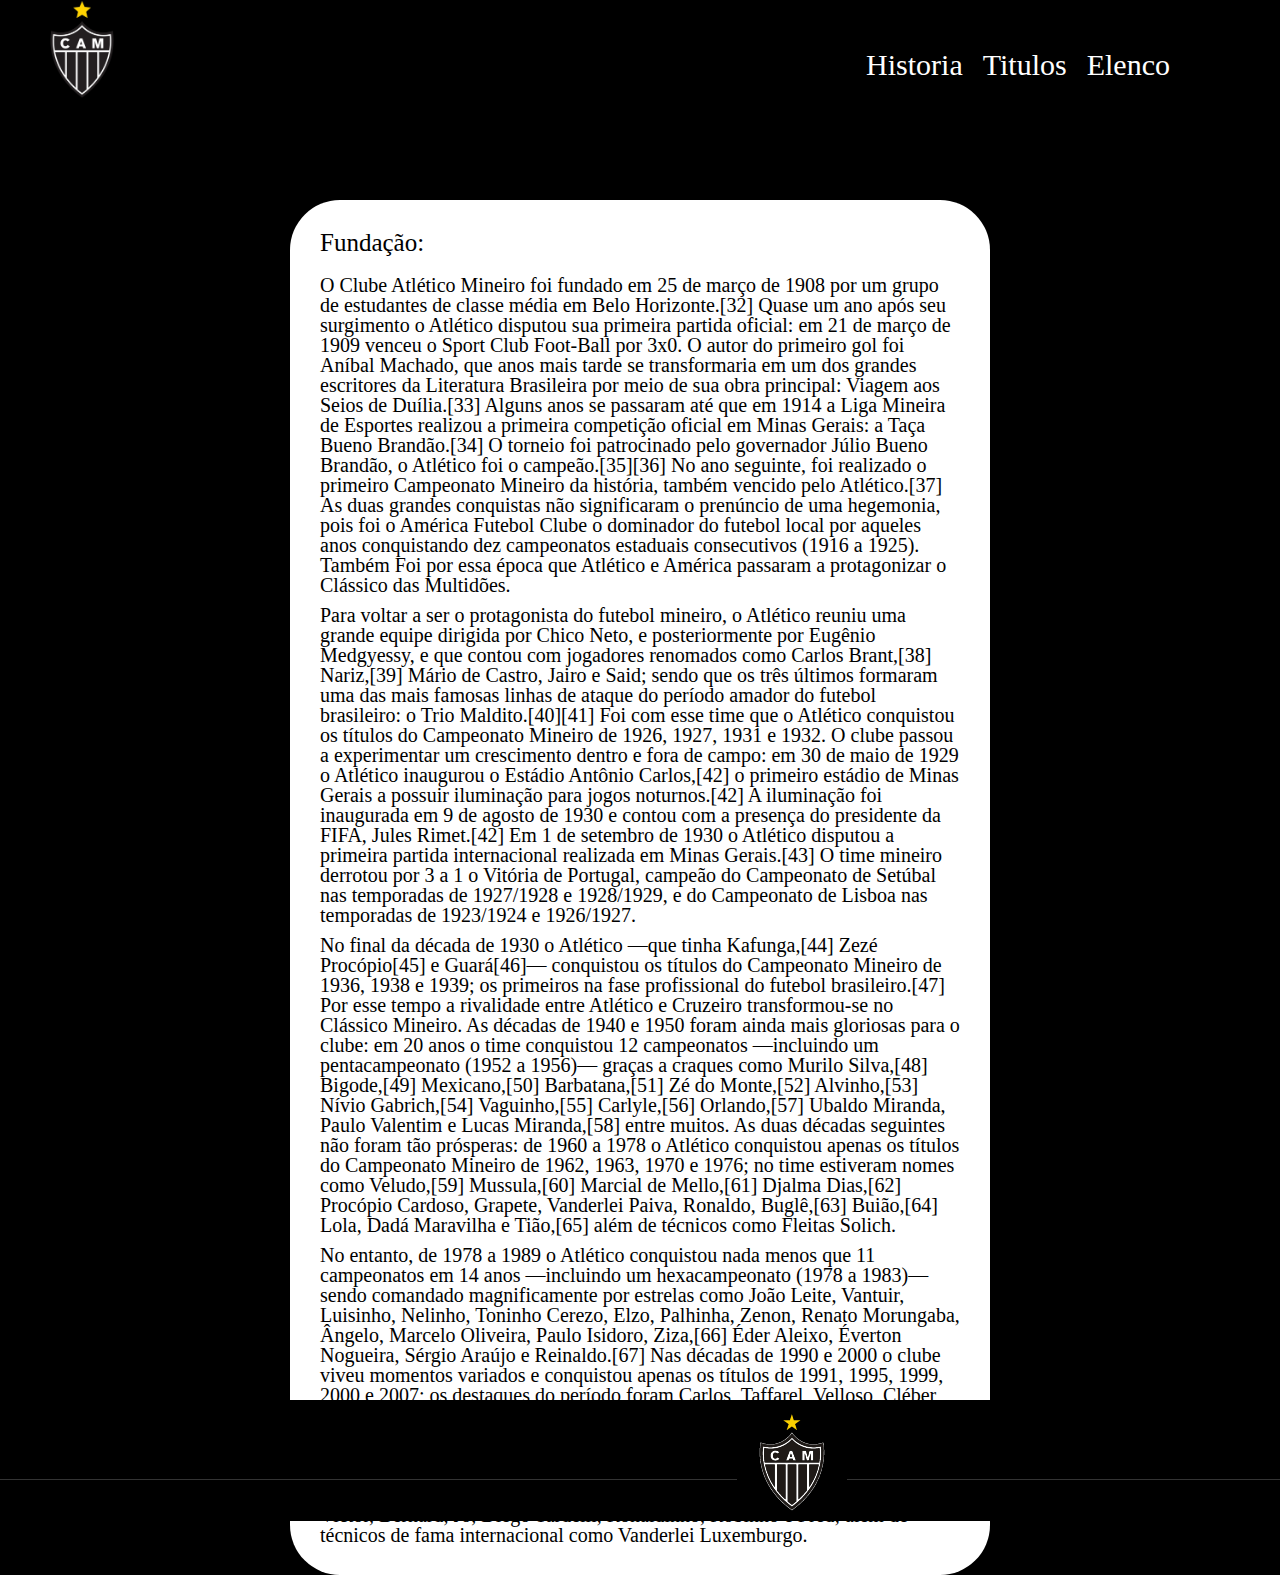
<file: index.html>
<!DOCTYPE html>
<html lang="pt-br">
    <head>
        <meta charset="UTF-8">
        <title>Galo Doido</title>
        <link rel="stylesheet" href="reset.css">
        <link rel="stylesheet" href="style.css">
    </head>

    <body>
        <header>
            <div class="box">
                <h1><img src="escudo.png"></h1>
                <nav>
                    <ul class="navigation">
                        <li class="items-navigation"><a href="index.html">Historia</a></li>
                        <li class="items-navigation"><a href="titulos.html">Titulos</a></li>
                        <li class="items-navigation"><a href="elenco.html">Elenco</a></li>
                    </ul>
                </nav>
            </div>
        </header>
        
        <main>
            <div class="main">
                <h2>Fundação:</h2>
                <p>O Clube Atlético Mineiro foi fundado em 25 de março de 1908 por um grupo de estudantes de classe média em Belo Horizonte.[32] Quase um ano após seu surgimento o Atlético disputou sua primeira partida oficial: em 21 de março de 1909 venceu o Sport Club Foot-Ball por 3x0. O autor do primeiro gol foi Aníbal Machado, que anos mais tarde se transformaria em um dos grandes escritores da Literatura Brasileira por meio de sua obra principal: Viagem aos Seios de Duília.[33] Alguns anos se passaram até que em 1914 a Liga Mineira de Esportes realizou a primeira competição oficial em Minas Gerais: a Taça Bueno Brandão.[34] O torneio foi patrocinado pelo governador Júlio Bueno Brandão, o Atlético foi o campeão.[35][36] No ano seguinte, foi realizado o primeiro Campeonato Mineiro da história, também vencido pelo Atlético.[37] As duas grandes conquistas não significaram o prenúncio de uma hegemonia, pois foi o América Futebol Clube o dominador do futebol local por aqueles anos conquistando dez campeonatos estaduais consecutivos (1916 a 1925). Também Foi por essa época que Atlético e América passaram a protagonizar o Clássico das Multidões.</p>
                <p>Para voltar a ser o protagonista do futebol mineiro, o Atlético reuniu uma grande equipe dirigida por Chico Neto, e posteriormente por Eugênio Medgyessy, e que contou com jogadores renomados como Carlos Brant,[38] Nariz,[39] Mário de Castro, Jairo e Said; sendo que os três últimos formaram uma das mais famosas linhas de ataque do período amador do futebol brasileiro: o Trio Maldito.[40][41] Foi com esse time que o Atlético conquistou os títulos do Campeonato Mineiro de 1926, 1927, 1931 e 1932. O clube passou a experimentar um crescimento dentro e fora de campo: em 30 de maio de 1929 o Atlético inaugurou o Estádio Antônio Carlos,[42] o primeiro estádio de Minas Gerais a possuir iluminação para jogos noturnos.[42] A iluminação foi inaugurada em 9 de agosto de 1930 e contou com a presença do presidente da FIFA, Jules Rimet.[42] Em 1 de setembro de 1930 o Atlético disputou a primeira partida internacional realizada em Minas Gerais.[43] O time mineiro derrotou por 3 a 1 o Vitória de Portugal, campeão do Campeonato de Setúbal nas temporadas de 1927/1928 e 1928/1929, e do Campeonato de Lisboa nas temporadas de 1923/1924 e 1926/1927.</p>
                <p>No final da década de 1930 o Atlético —que tinha Kafunga,[44] Zezé Procópio[45] e Guará[46]— conquistou os títulos do Campeonato Mineiro de 1936, 1938 e 1939; os primeiros na fase profissional do futebol brasileiro.[47] Por esse tempo a rivalidade entre Atlético e Cruzeiro transformou-se no Clássico Mineiro. As décadas de 1940 e 1950 foram ainda mais gloriosas para o clube: em 20 anos o time conquistou 12 campeonatos —incluindo um pentacampeonato (1952 a 1956)— graças a craques como Murilo Silva,[48] Bigode,[49] Mexicano,[50] Barbatana,[51] Zé do Monte,[52] Alvinho,[53] Nívio Gabrich,[54] Vaguinho,[55] Carlyle,[56] Orlando,[57] Ubaldo Miranda, Paulo Valentim e Lucas Miranda,[58] entre muitos. As duas décadas seguintes não foram tão prósperas: de 1960 a 1978 o Atlético conquistou apenas os títulos do Campeonato Mineiro de 1962, 1963, 1970 e 1976; no time estiveram nomes como Veludo,[59] Mussula,[60] Marcial de Mello,[61] Djalma Dias,[62] Procópio Cardoso, Grapete, Vanderlei Paiva, Ronaldo, Buglê,[63] Buião,[64] Lola, Dadá Maravilha e Tião,[65] além de técnicos como Fleitas Solich.</p>
                <p>No entanto, de 1978 a 1989 o Atlético conquistou nada menos que 11 campeonatos em 14 anos —incluindo um hexacampeonato (1978 a 1983)— sendo comandado magnificamente por estrelas como João Leite, Vantuir, Luisinho, Nelinho, Toninho Cerezo, Elzo, Palhinha, Zenon, Renato Morungaba, Ângelo, Marcelo Oliveira, Paulo Isidoro, Ziza,[66] Éder Aleixo, Éverton Nogueira, Sérgio Araújo e Reinaldo.[67] Nas décadas de 1990 e 2000 o clube viveu momentos variados e conquistou apenas os títulos de 1991, 1995, 1999, 2000 e 2007; os destaques do período foram Carlos, Taffarel, Velloso, Cléber, Caçapa, Galván, Mancini, Paulo Roberto, Doriva, Gallo, Gilberto Silva, Robert, Belletti, Lincoln, Gérson, Euller, Renaldo, Marques e Guilherme; além de Diego Alves, Danilinho e Éder Luís, responsáveis pelo título de 2007.[68] Na presente década, o Atlético conquistou os títulos do Campeonato Mineiro de 2010, 2012, 2013, 2015 e 2017; tendo em seu time grandes estrelas como Victor, Bernard, Jô, Diego Tardelli, Ronaldinho, Robinho e Fred; além de técnicos de fama internacional como Vanderlei Luxemburgo.</p>
            </div>
        </main>

        <footer>
            <img src="rodape.png">
        </footer>
    </body>
</html>
</file>
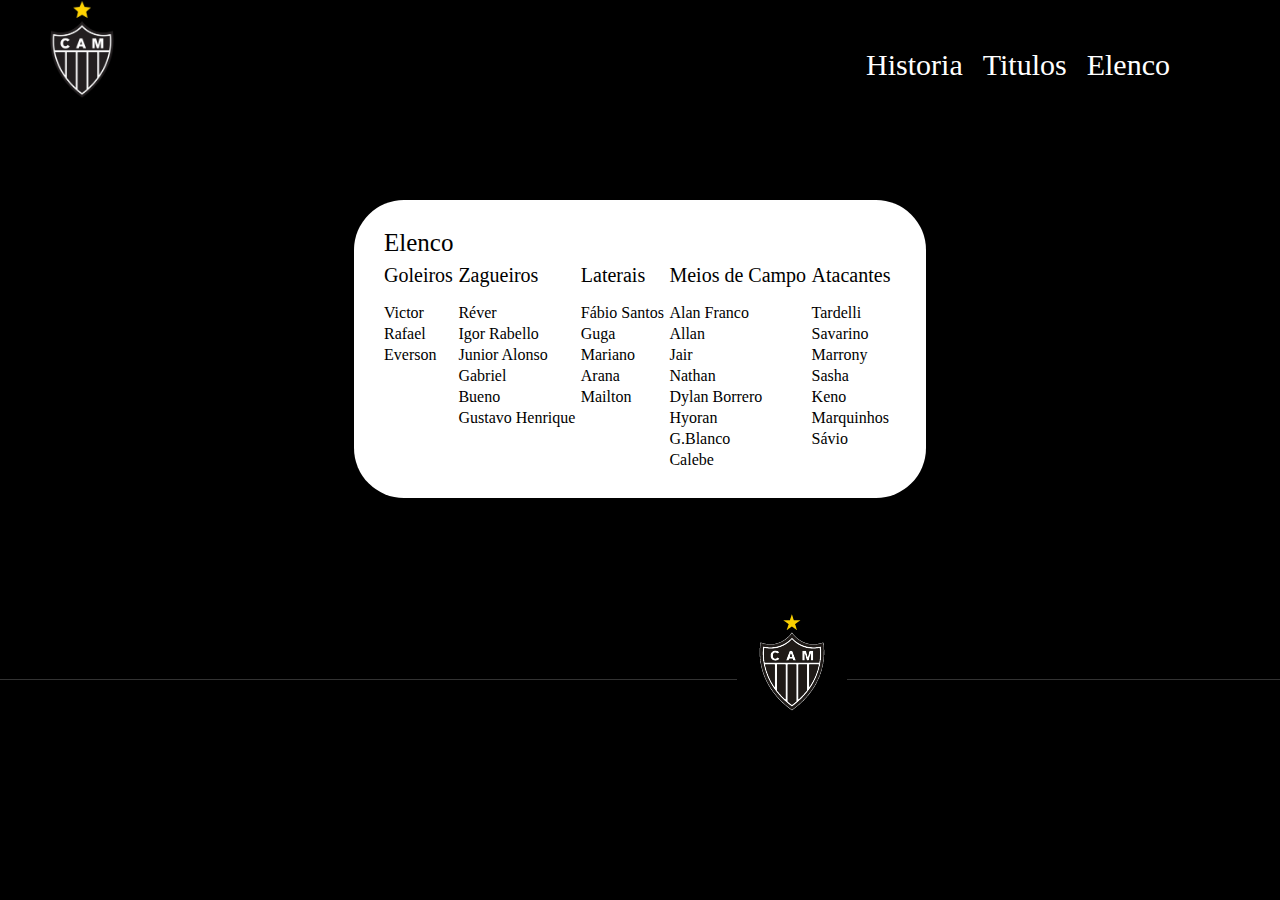
<file: elenco.html>
<!DOCTYPE html>
<html lang="pt-br">
    <head>
        <meta charset="UTF-8">
        <title>Galo Doido</title>
        <link rel="stylesheet" href="reset.css">
        <link rel="stylesheet" href="elenco.css">
    </head>

    <body>
        <header>
            <div class="box">
                <h1><img src="escudo.png"></h1>
                <nav>
                    <ul class="navigation">
                        <li class="items-navigation"><a href="index.html">Historia</a></li>
                        <li class="items-navigation"><a href="titulos.html">Titulos</a></li>
                        <li class="items-navigation"><a href="elenco.html">Elenco</a></li>
                    </ul>
                </nav>
            </div>
        </header>

        <main>
            <h2>Elenco</h2>
            <div class="cast">
                <div class="positions">
                    <h3>Goleiros</h3>
                    <p>Victor</p>
                    <p>Rafael</p>
                    <p>Everson</p>
                </div>
                <div class="positions">
                    <h3>Zagueiros</h3>
                    <p>Réver</p>
                    <p>Igor Rabello</p>
                    <p>Junior Alonso</p>
                    <p>Gabriel</p>
                    <p>Bueno</p>
                    <p>Gustavo Henrique</p>
                </div>
                <div class="positions">
                    <h3>Laterais</h3>
                    <p>Fábio Santos</p>
                    <p>Guga</p>
                    <p>Mariano</p>
                    <p>Arana</p>
                    <p>Mailton</p>
                </div>
                <div class="positions">
                    <h3>Meios de Campo</h3>
                    <p>Alan Franco</p>
                    <p>Allan</p>
                    <p>Jair</p>
                    <p>Nathan</p>
                    <p>Dylan Borrero</p>
                    <p>Hyoran</p>
                    <p>G.Blanco</p>
                    <p>Calebe</p>
                </div>
                <div class="positions">
                    <h3>Atacantes</h3>
                    <p>Tardelli</p>
                    <p>Savarino</p>
                    <p>Marrony</p>
                    <p>Sasha</p>
                    <p>Keno</p>
                    <p>Marquinhos</p>
                    <p>Sávio</p>
                </div>
            </div>        
        </main>

        <footer>
            <img src="rodape.png">
        </footer>
    </body>
</html>
</file>
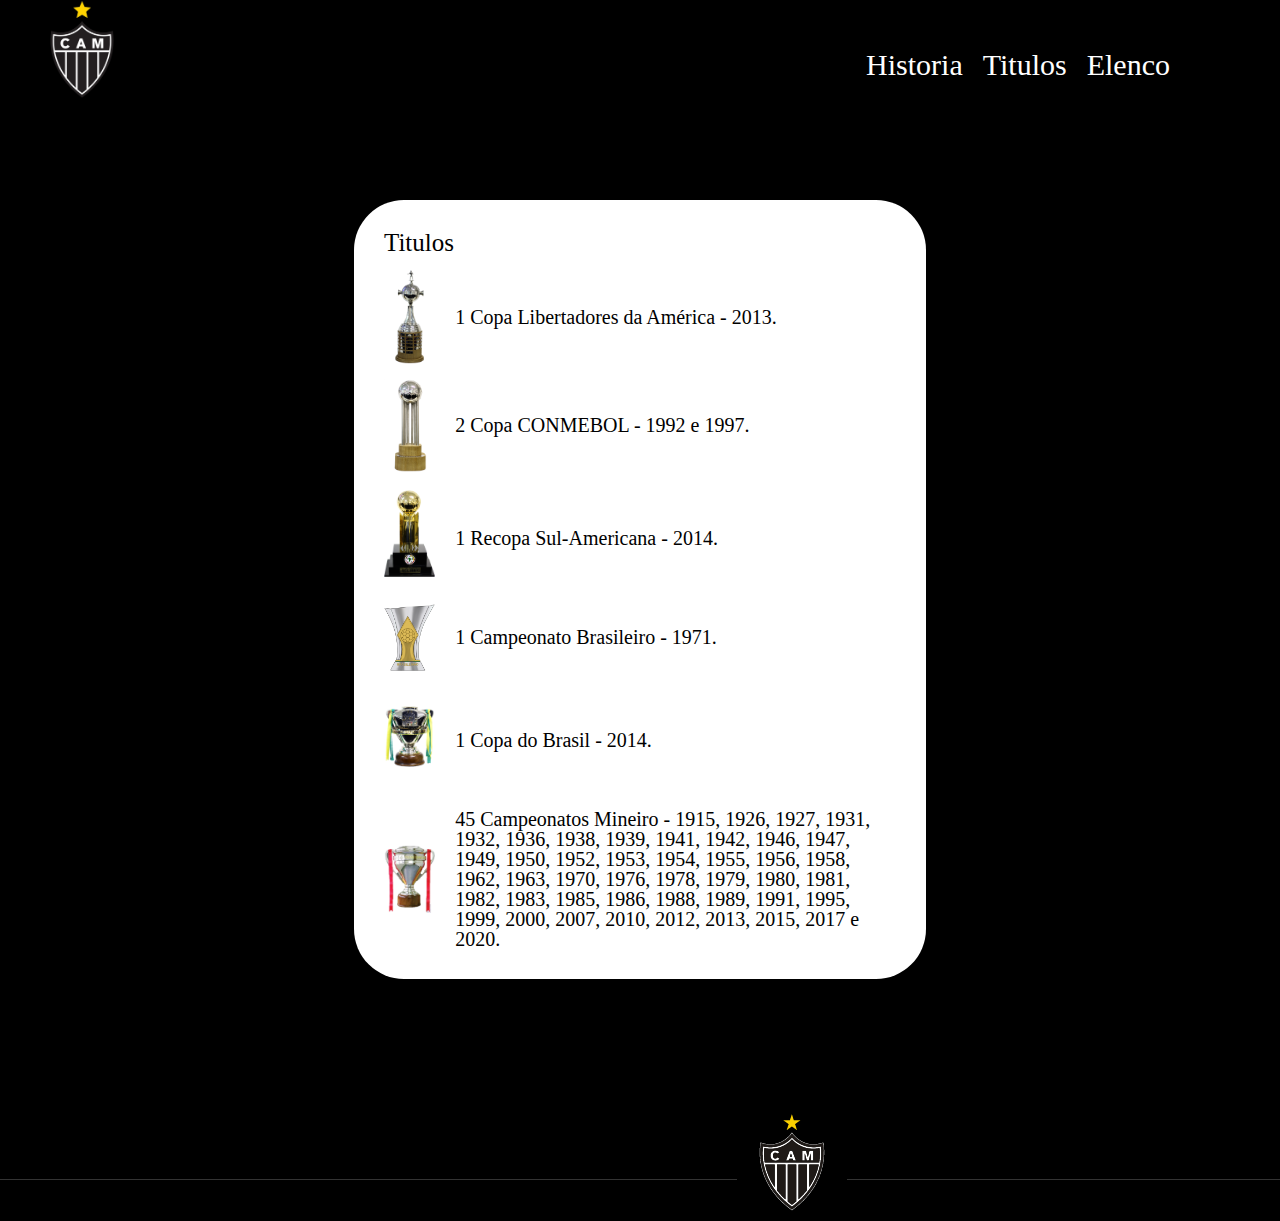
<file: titulos.html>
<!DOCTYPE html>
<html lang="pt-br">
    <head>
        <meta charset="UTF-8">
        <title>Galo Doido</title>
        <link rel="stylesheet" href="reset.css">
        <link rel="stylesheet" href="titulos.css">
    </head>

    <body>
        <header>
            <div class="box">
                <h1><img src="escudo.png"></h1>
                <nav>
                    <ul class="navigation">
                        <li class="items-navigation"><a href="index.html">Historia</a></li>
                        <li class="items-navigation"><a href="titulos.html">Titulos</a></li>
                        <li class="items-navigation"><a href="elenco.html">Elenco</a></li>
                    </ul>
                </nav>
            </div>
        </header>

        <main>
            <div class="titulos">
                <h2>Titulos</h2>
                <p><img src="libertadores.png"> 1 Copa Libertadores da América - 2013.</p>
                <p><img src="conmebol.png"> 2 Copa CONMEBOL - 1992 e 1997.</p>
                <p><img src="recopa.png"> 1 Recopa Sul-Americana - 2014.</p>
                <p><img src="brasileiro.png"> 1 Campeonato Brasileiro - 1971.</p>
                <p><img src="copadobrasil.png"> 1 Copa do Brasil - 2014.</p>
                <p><img src="mineiro.png"> 45 Campeonatos Mineiro - 1915, 1926, 1927, 1931, 1932, 1936, 1938, 1939, 1941, 1942, 1946, 1947, 1949, 1950, 1952, 1953, 1954, 1955, 1956, 1958, 1962, 1963, 1970, 1976, 1978, 1979, 1980, 1981, 1982, 1983, 1985, 1986, 1988, 1989, 1991, 1995, 1999, 2000, 2007, 2010, 2012, 2013, 2015, 2017 e 2020.</p>
            </div>
        </main>

        <footer>
            <img src="rodape.png">
        </footer>
    </body>
</html>
</file>
<file: style.css>
body{
    background-color: black;
}

.box{
    position: fixed;
    background-color: black;
    width: 100%;
    z-index: 1;
}

.box img{
    width: 5%;
    margin: 0px 50px;
}

.navigation{
    position: absolute;
    display: flex;
    top: 50px;
    right: 100px;  
}

.navigation a{
    font-size: 30px;
    color: white;
    padding: 0px 10px;
    text-decoration: none;
}

.navigation a:hover{
    color: darkgoldenrod;
    font-size: 35px;
}

main{
    position: absolute;
    top: 200px;
}

.main{
    width: 50%;
    padding: 30px;
    border-radius: 50px;
    margin: 0px auto;
    color: black;
    background-color: white;
    z-index: 0;
}

.main h2{
    font-size: 25px;
    margin-bottom: 20px;
}

.main p{
    font-size: 20px;
    margin-top: 10px;
}

footer img{
    position: absolute;
    top: 1400px;
}
</file>
<file: elenco.css>
body{
    background-color: black;
}

.box{
    position: fixed;
    background-color: black;
    width: 100%;
    z-index: 1;
}

.box img{
    width: 5%;
    margin: 0px 50px;
}

.navigation{
    position: absolute;
    display: flex;
    top: 50px;
    right: 100px;  
}

.navigation a{
    font-size: 30px;
    color: white;
    padding: 0px 10px;
    text-decoration: none;
}

.navigation a:hover{
    color: darkgoldenrod;
    font-size: 35px;
}

main{
    position: relative;
    top: 200px;
    width: 40%;
    padding: 30px;
    margin: 0px auto;
    color: black;
    background-color: white;
    border-radius: 50px;
}

main h2{
    font-size: 25px;
    margin-bottom: 10px;
}

.cast{
    position: relative;
    display: flex;
    margin: 0 auto;
}

.positions{
    margin-right: auto;
}

.positions h3{
    margin-bottom: 20px;
}

.positions p{
    margin-top: 5px;
}

.positions h3{
    font-size: 20px;
}

footer img{
    position: absolute;
    top: 600px;
}
</file>
<file: titulos.css>
body{
    background-color: black;
}

.box{
    position: fixed;
    background-color: black;
    width: 100%;
    z-index: 1;
}

.box img{
    width: 5%;
    margin: 0px 50px;
}

.navigation{
    position: absolute;
    display: flex;
    top: 50px;
    right: 100px;  
}

.navigation a{
    font-size: 30px;
    color: white;
    padding: 0px 10px;
    text-decoration: none;
}

.navigation a:hover{
    color: darkgoldenrod;
    font-size: 35px;
}

main{
    position: absolute;
    top: 200px;
}

.titulos{
    width: 40%;
    padding: 30px;
    margin: 0px auto;
    color: black;
    background-color: white;
    border-radius: 50px;
}

.titulos h2{
    font-size: 25px;
    margin-bottom: 10px;

}

.titulos p{
    display: flex;
    font-size: 20px;
    margin-top: 15px;
    flex-direction: row;
    align-items: center;
}

.titulos img{
    width: 10%;
    margin-right: 20px;
}

footer img{
    position: absolute;
    top: 1100px;
}
</file>
